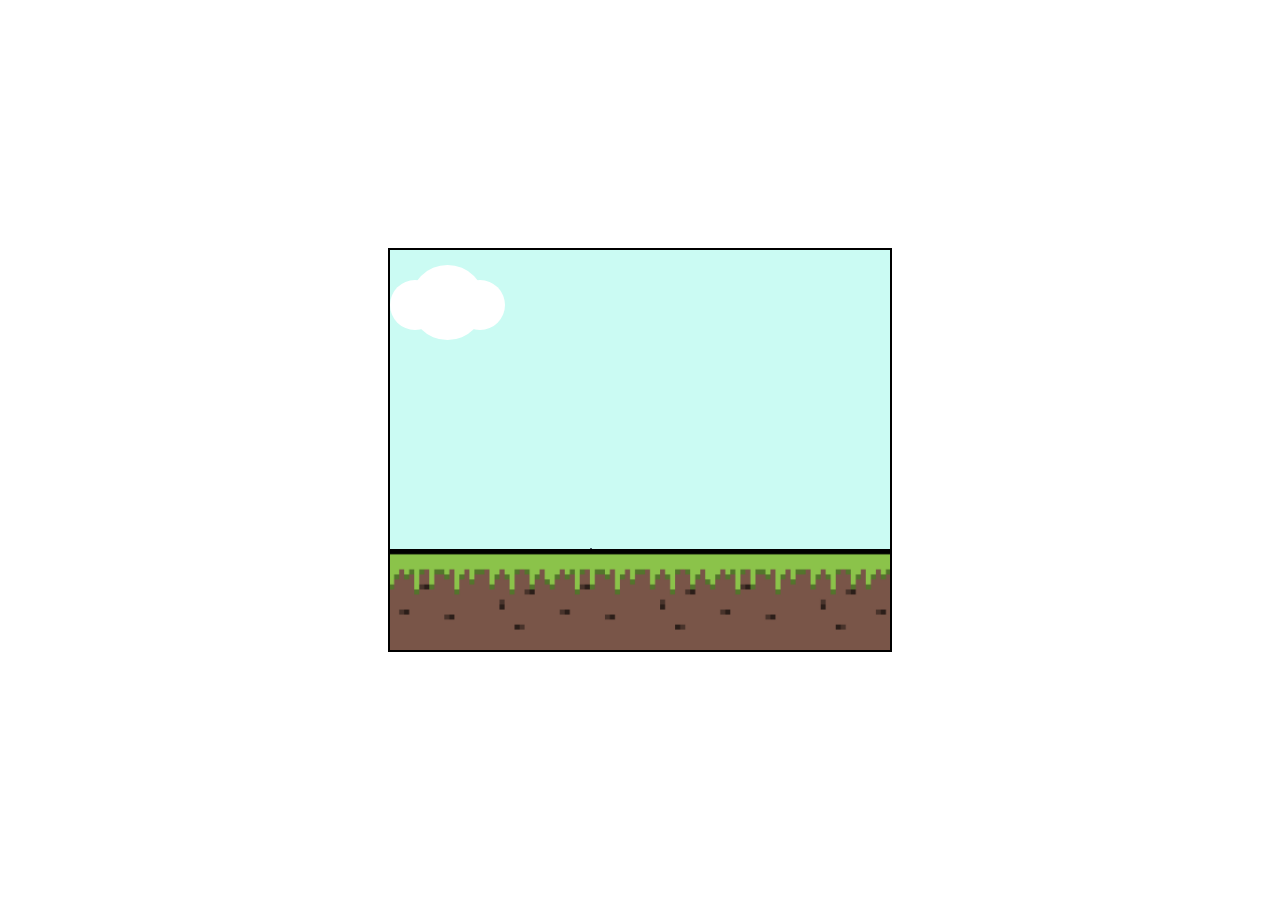
<file: absl hour/portfolio project/files/animation project/index.html>
<!DOCTYPE html>
<html lang="en">
<head>
    <meta charset="UTF-8">
    <meta name="viewport" content="width=device-width, initial-scale=1.0">
    <title>ball animation</title>
    <style>
        *{
            margin: 0px;
        }
        body{
            display: flex;
            justify-content: center;
            align-items: center;
            height: 100vh;
            width: 100vw;
        }
        .ballcontainer{
            width: 500px;
            height: 400px;
            background-color: #cbfbf3;
            position:relative;
            display: flex;
            overflow: hidden;
            border: 2px solid black;
    
        }
        .ground{
            height:100px;
            width: 100%;
            background-color: #f3f3c3;
            position: absolute;
            bottom: 0px;
            border: 1px solid ;
            border-left: none;
            border-right: none;
            border-bottom: none;
            animation-name: groundmove;
            animation-timing-function: linear;
            animation-duration: 4s;
            animation-iteration-count: infinite;
            background-image: url(./ground1.png);
            background-size: cover;
            background-repeat: repeat;
        }
        .ball{
            border-radius:50%;
            background-color: blue;
            position: absolute;
            bottom:100px;
            left: 200px;
            animation-name: ballanimation;
            animation-timing-function: linear;
            animation-duration:1.5s;
            animation-iteration-count: infinite;
            border: 1px solid;
            background-image: url();
        }
        @keyframes ballanimation{
            0%{
                width: 100px;
                height: 100px;
                box-shadow: black;
            }
            20%{
                width: 100px;
                height: 100px;
                
            }
            30%{
                width: 100px;
                height: 100px;
            }
            50%{
                width: 100px;
                height: 100px;
                transform: translateY(-100px);
            }
            90%{
                width: 100px;
                height: 100px;
            }
            100%{
                width: 100px;
                height: 60px;
            }
        }
        .clouds{
            position: relative;
            width: 200px;
            height: 200px;
            animation-name: clouds;
            animation-timing-function: linear;
            animation-duration: 3s;
            animation-delay: 0.5;
            animation-iteration-count: infinite;
        }
        .clouds div{
            width:50px;
            height:50px;
            background-color: white;
            border-radius: 50%;
        }
        .clouds div:nth-child(1){
            position:absolute;
            top: 30px;
        }
        .clouds div:nth-child(2){
            position:absolute;
            height:75px;
            width: 75px;
            margin-left: 20px;
            top: 15px;
        }
        .clouds div:nth-child(3){
            position:absolute;
            top: 30px;
            left: 65px;
        }
        @keyframes clouds {
        0% {
            transform: translateX(-100px);
        }
        25% {
            transform: translateX(150px);
        }
        50% {
            transform: translateX(300px);
        }
        75% {
            transform: translateX(450px);
        }
        100% {
            transform: translateX(600px);
        }
        }
        @keyframes groundmove{ 
            0%{
                background-position-x:0 ;
            }
            100%{
                background-position-x:800px;
            }
        }
    </style>
</head>
<body>
    <div class="ballcontainer">
        <div class="clouds">
            <div></div>
            <div></div>
            <div></div>
        </div>
        <div class="ball"></div>
        <div class="ground">
        </div>
    </div>
</body>
</html>
</file>
